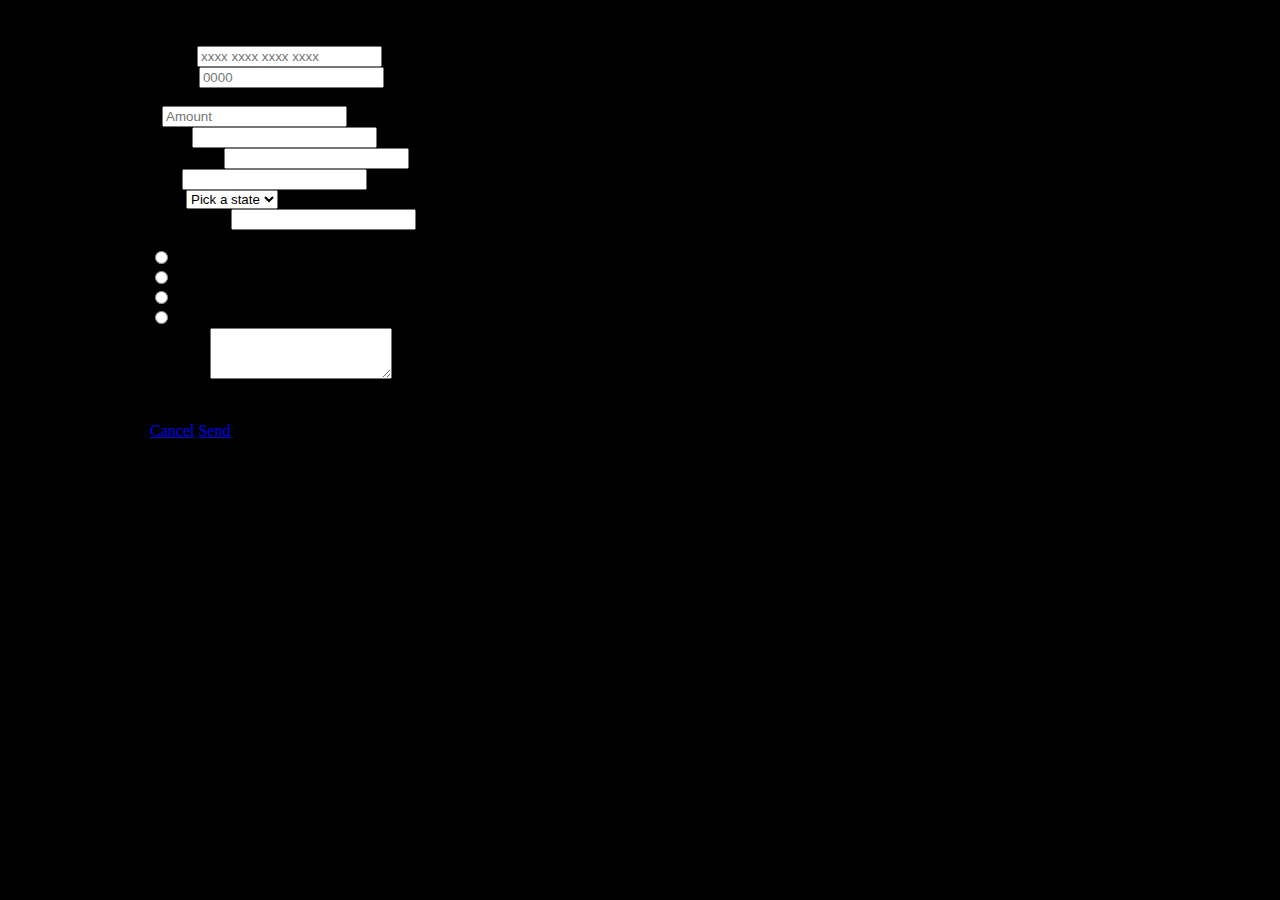
<file: index.html>
<!DOCTYPE html>
<html lang="en">

<head>
    <meta charset="UTF-8">
    <meta name="viewport" content="width=device-width, initial-scale=1.0">
    <title>HTML5 FORM</title>
    <link rel="stylesheet" href="style.css">
    <link href="https://cdn.jsdelivr.net/npm/bootstrap@5.0.2/dist/css/bootstrap.min.css" rel="stylesheet"
        integrity="sha384-EVSTQN3/azprG1Anm3QDgpJLIm9Nao0Yz1ztcQTwFspd3yD65VohhpuuCOmLASjC" crossorigin="anonymous">
    <link rel="stylesheet" href="https://cdnjs.cloudflare.com/ajax/libs/font-awesome/6.5.1/css/all.min.css"
        integrity="sha512-DTOQO9RWCH3ppGqcWaEA1BIZOC6xxalwEsw9c2QQeAIftl+Vegovlnee1c9QX4TctnWMn13TZye+giMm8e2LwA=="
        crossorigin="anonymous" referrerpolicy="no-referrer" />
    <style>
        html {
            background-color: black;
            height: 100%;
        }
    </style>
</head>

<body style="margin: 10px 150px 100px 150px;">
    <form>
        <div class="card">
            <div class="card-header fs-4 font-weight-bold">
                Payment form example
            </div>
            <div class="card-body">
                <!-- Alert -->
                <div class="row">
                    <div class="col-12">
                        <div class="alert alert-danger alert-sm" role="alert">
                            Some fiedls are missing
                        </div>
                    </div>
                </div>
                <!-- Primera fila CARD con Grid -->
                <div class="row">
                    <div class="col-md-5">
                        <label for="inputPassword4" class="form-label">Card #</label>
                        <input type="password" class="form-control" id="inputPassword4"
                            placeholder="xxxx xxxx xxxx xxxx">
                    </div>
                    <div class="col-md-3">
                        <label for="inputPassword5" class="form-label">CVC #</label>
                        <input type="password" class="form-control" id="inputPassword5" placeholder="0000">
                    </div>
                    <div class="col-md-4">
                        <label for="inputPassword6" class="form-label">Amount</label>
                        <div class="input-group">
                            <span class="input-group-text bg-transparent border-0">$</span>
                            <input type="password" class="form-control" id="inputPassword6" placeholder="Amount">
                        </div>
                    </div>
                </div>
                <!-- Datos nombres -->
                <div class="row">
                    <div class="col-md-6">
                        <label for="name" class="form-label">Name</label>
                        <input type="email" class="form-control" id="name">
                    </div>
                    <div class="col-md-6">
                        <label for="Lastname" class="form-label">Last Name</label>
                        <input type="password" class="form-control" id="Lastname">
                    </div>
                </div>
                <!-- Datos Dirección -->
                <div class="row">
                    <div class="col-md-6">
                        <label for="inputCity" class="form-label">City</label>
                        <input type="text" class="form-control" id="inputCity">
                    </div>
                    <div class="col-md-4">
                        <label for="inputState" class="form-label">State</label>
                        <select id="inputState" class="form-select">
                            <option selected>Pick a state</option>
                            <option>
                            <option value="texas">Texas</option>
                            <option value="oregon">Oregon</option>
                            <option value="washington">Washington</option>
                            <option value="seattle">Seattle</option>
                            </option>
                        </select>
                    </div>
                    <div class="col-md-2">
                        <label for="inputZip" class="form-label">Postal Code</label>
                        <input type="text" class="form-control" id="inputZip">
                    </div>
                </div>
                <!-- Pago y mensaje -->
                <div class="row mt-3">
                    <div class="col-4">
                        <div class="mb-3">
                            <label for="formGroupExampleInput" class="form-label d-flex flex-colum">We accept:</label>
                            <div class="d-inline-block bg-secondary rounded-3">
                                <div class="form-check form-check-inline ms-3">
                                    <input class="form-check-input" type="radio" name="inlineRadioOptions"
                                        id="inlineRadio1" value="option1">
                                    <label class="form-check-label" for="inlineRadio1">
                                        <i class="fa-brands fa-cc-mastercard"></i>
                                    </label>
                                </div>
                                <div class="form-check form-check-inline">
                                    <input class="form-check-input" type="radio" name="inlineRadioOptions"
                                        id="inlineRadio2" value="option2">
                                    <label class="form-check-label" for="inlineRadio2">
                                        <i class="fa-brands fa-cc-visa"></i>
                                    </label>
                                </div>
                                <div class="form-check form-check-inline">
                                    <input class="form-check-input" type="radio" name="inlineRadioOptions"
                                        id="inlineRadio3" value="option3">
                                    <label class="form-check-label" for="inlineRadio3">
                                        <i class="fa-brands fa-cc-diners-club"></i>
                                    </label>
                                </div>
                                <div class="form-check form-check-inline">
                                    <input class="form-check-input" type="radio" name="inlineRadioOptions"
                                        id="inlineRadio4" value="option4">
                                    <label class="form-check-label" for="inlineRadio4">
                                        <i class="fa-brands fa-cc-amex"></i>
                                    </label>
                                </div>
                            </div>
                        </div>
                    </div>
                    <div class="col-2"></div>
                    <div class="col-6">
                        <div class="mb-3">
                            <label for="exampleFormControlTextarea1" class="form-label">Message</label>
                            <textarea class="form-control" id="exampleFormControlTextarea1" rows="3"></textarea>
                            <p class="text-muted fuente">
                                Add any notes here.
                            </p>
                        </div>
                    </div>
                </div>



            </div>
            <div class="card-footer text-muted d-flex justify-content-end">
                <a href="#" class="btn btn-secondary ml-auto mx-2">Cancel</a>
                <a href="#" class="btn btn-primary">Send</a>
            </div>
        </div>
    </form>

    <script src="https://cdn.jsdelivr.net/npm/@popperjs/core@2.9.2/dist/umd/popper.min.js"
        integrity="sha384-IQsoLXl5PILFhosVNubq5LC7Qb9DXgDA9i+tQ8Zj3iwWAwPtgFTxbJ8NT4GN1R8p"
        crossorigin="anonymous"></script>
    <script src="https://cdn.jsdelivr.net/npm/bootstrap@5.0.2/dist/js/bootstrap.min.js"
        integrity="sha384-cVKIPhGWiC2Al4u+LWgxfKTRIcfu0JTxR+EQDz/bgldoEyl4H0zUF0QKbrJ0EcQF"
        crossorigin="anonymous"></script>
</body>

</html>
</file>
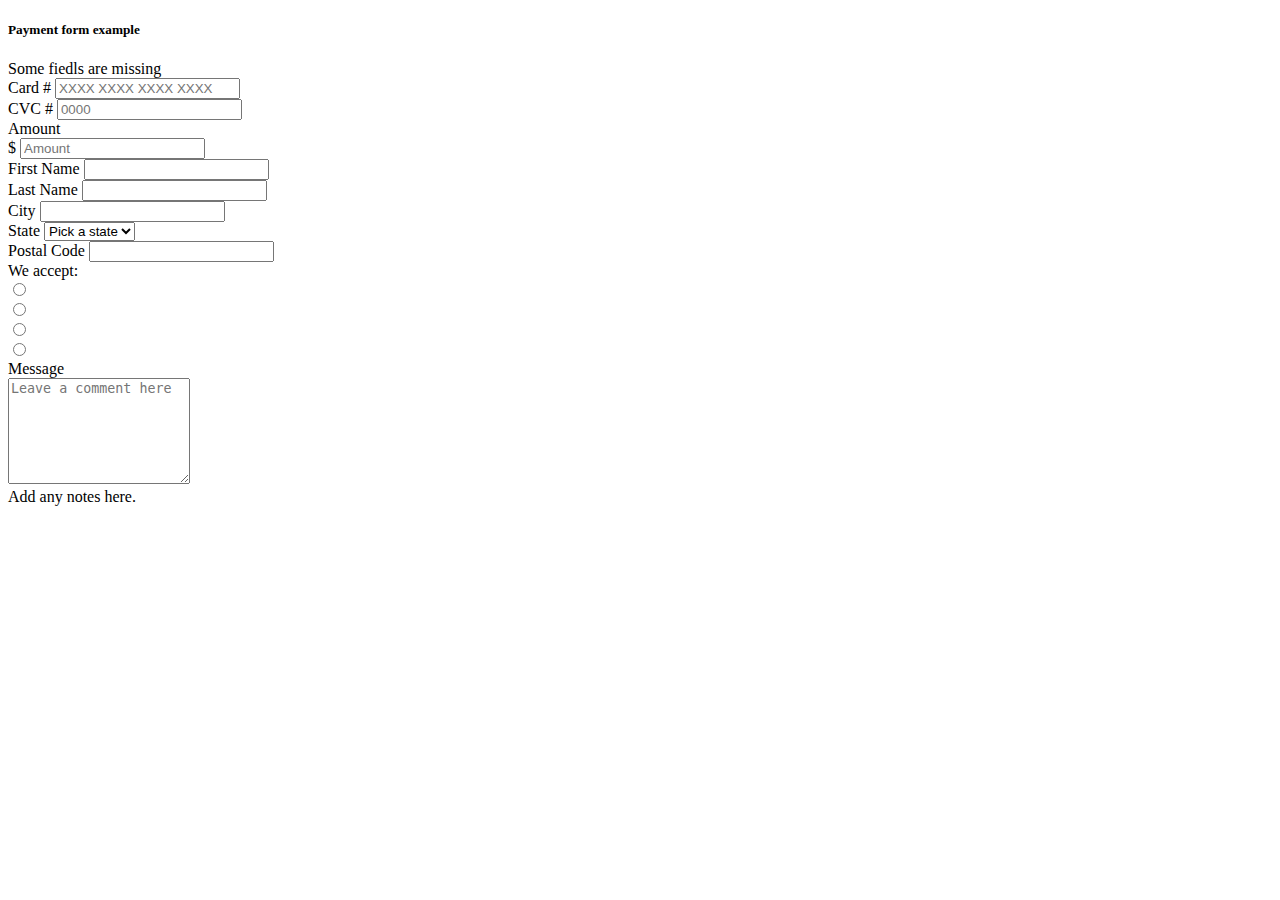
<file: indexoriginal.html>
<!DOCTYPE html>
<html lang="en">

<head>
    <meta charset="UTF-8">
    <meta name="viewport" content="width=device-width, initial-scale=1.0">
    <title>HTML5 FORM</title>
    <link rel="stylesheet" href="style.css">
    <link href="https://cdn.jsdelivr.net/npm/bootstrap@5.0.2/dist/css/bootstrap.min.css" rel="stylesheet"
        integrity="sha384-EVSTQN3/azprG1Anm3QDgpJLIm9Nao0Yz1ztcQTwFspd3yD65VohhpuuCOmLASjC" crossorigin="anonymous">
    <link rel="stylesheet" href="https://cdnjs.cloudflare.com/ajax/libs/font-awesome/6.5.1/css/all.min.css"
        integrity="sha512-DTOQO9RWCH3ppGqcWaEA1BIZOC6xxalwEsw9c2QQeAIftl+Vegovlnee1c9QX4TctnWMn13TZye+giMm8e2LwA=="
        crossorigin="anonymous" referrerpolicy="no-referrer" />
</head>

<body>
    <form>
        <!-- acá va un card boludo -->
        <div class="container bg-light border border-gray">
            <div class="titulo">
                <h5>Payment form example</h5>
            </div>

            <!-- Primer contenedor some fields are missing -->
            <div class="row mt-3">
                <div class="col-12">
                    <div class="alert alert-danger" role="alert">
                        Some fiedls are missing
                    </div>
                </div>
            </div>
            <!-- area de la tarjeta -->
            <div class="container mt-2 mb-3">
                <div class="row">
                    <div class="col-md-5">

                        <div class="form-group">
                            <label for="tarjeta1" class="text-sm">Card #</label>
                            <input type="text" class="form-control text-xs" id="tarjeta1" name="tarjeta1"
                                placeholder="XXXX XXXX XXXX XXXX" oninput="handleInputChange(this)">
                        </div>

                    </div>
                    <div class="col-md-3">

                        <div class="form-group">
                            <label for="tarjeta2" class="text-sm">CVC #</label>
                            <input type="text" class="form-control text-xs" id="tarjeta1" name="tarjeta1"
                                placeholder="0000" oninput="handleInputChange(this)">
                        </div>

                    </div>
                    <div class="col-md-4">

                        <div class="form-group">
                            <label for="tarjeta3" clas="text-sm">Amount</label>
                            <div class="input-group">
                                <span class="input-group-text bg-transparent border-0">$</span>
                                <input type="text" class="form-control text-xs" id="tarjeta1" name="tarjeta1"
                                    placeholder="Amount" oninput="handleInputChange(this)">
                            </div>
                        </div>

                    </div>
                </div>
                <!-- Area de nombre y apellido -->
                <div class="row">
                    <div class="col-6 mt-3">

                        <div class="form-group">
                            <label for="Nombre">First Name</label>
                            <input type="text" class="form-control" id="Nombre" name="Nombre"
                                oninput="handleInputChange(this)">
                        </div>

                    </div>
                    <div class="col-6 mt-3">

                        <div class="form-group">
                            <label for="Apellido">Last Name</label>
                            <input type="text" class="form-control" id="Apellido" name="Apellido"
                                oninput="handleInputChange(this)">
                        </div>

                    </div>
                </div>
                <!-- area de ciudad y postal code -->
                <div class="row">
                    <div class="col-6 mt-3">

                        <div class="form-group">
                            <label for="City">City</label>
                            <input type="text" class="form-control" id="City" name="City">
                        </div>

                    </div>
                    <div class="col-3 mt-3">
                        <div class="form-group">
                            <label for="state">State</label>
                            <!-- </div> -->
                            <!-- <div class="form-floating"> -->
                            <select class="form-select" id="state">
                                <option selected>Pick a state</option>
                                <option value="1">One</option>
                                <option value="2">Two</option>
                                <option value="3">Three</option>
                            </select>
                        </div>
                    </div>
                    <div class="col-3 mt-3">

                        <div class="form-group">
                            <label for="City">Postal Code</label>
                            <input type="text" class="form-control" id="Postal Code" name="Postal Code"
                                oninput="handleInputChange(this)">
                        </div>

                    </div>
                </div>
                <div class="row mt-3">
                    <label class="form-group">We accept:</label>
                    <div class="col-6 bg-secondary h-50 w-50">
                        <div class="form-check form-check-inline">
                            <input class="form-check-input" type="radio" name="inlineRadioOptions" id="inlineRadio1"
                                value="option1">
                            <label class="form-check-label" for="inlineRadio1">
                                <i class="fa-brands fa-cc-mastercard fs-5"></i>
                            </label>
                        </div>
                        <div class="form-check form-check-inline">
                            <input class="form-check-input" type="radio" name="inlineRadioOptions" id="inlineRadio2"
                                value="option2">
                            <label class="form-check-label" for="inlineRadio2">
                                <i class="fa-brands fa-cc-visa fs-5"></i>
                            </label>
                        </div>
                        <div class="form-check form-check-inline">
                            <input class="form-check-input" type="radio" name="inlineRadioOptions" id="inlineRadio3"
                                value="option3">
                            <label class="form-check-label" for="inlineRadio3">
                                <i class="fa-brands fa-cc-diners-club fs-5"></i>
                            </label>
                        </div>
                        <div class="form-check form-check-inline">
                            <input class="form-check-input" type="radio" name="inlineRadioOptions" id="inlineRadio3"
                                value="option3">
                            <label class="form-check-label" for="inlineRadio3">
                                <i class="fa-brands fa-cc-amex fs-5"></i>
                            </label>
                        </div>
                    </div>
                    <div class="col-6">
                        <label class="form-group">Message</label>
                        <div class="form-floating">
                            <textarea class="form-control" placeholder="Leave a comment here" id="floatingTextarea2"
                                style="height: 100px"></textarea>
                            <label for="floatingTextarea2"></label>
                        </div>
                        <label class="footer">Add any notes here.</label>
                    </div>
                </div>

            </div>

    </form>
    <script src="https://cdn.jsdelivr.net/npm/@popperjs/core@2.9.2/dist/umd/popper.min.js"
        integrity="sha384-IQsoLXl5PILFhosVNubq5LC7Qb9DXgDA9i+tQ8Zj3iwWAwPtgFTxbJ8NT4GN1R8p"
        crossorigin="anonymous"></script>
    <script src="https://cdn.jsdelivr.net/npm/bootstrap@5.0.2/dist/js/bootstrap.min.js"
        integrity="sha384-cVKIPhGWiC2Al4u+LWgxfKTRIcfu0JTxR+EQDz/bgldoEyl4H0zUF0QKbrJ0EcQF"
        crossorigin="anonymous"></script>
</body>

</html>
</file>
<file: style.css>
.fuente {
    font-size: 12px;
}
</file>
